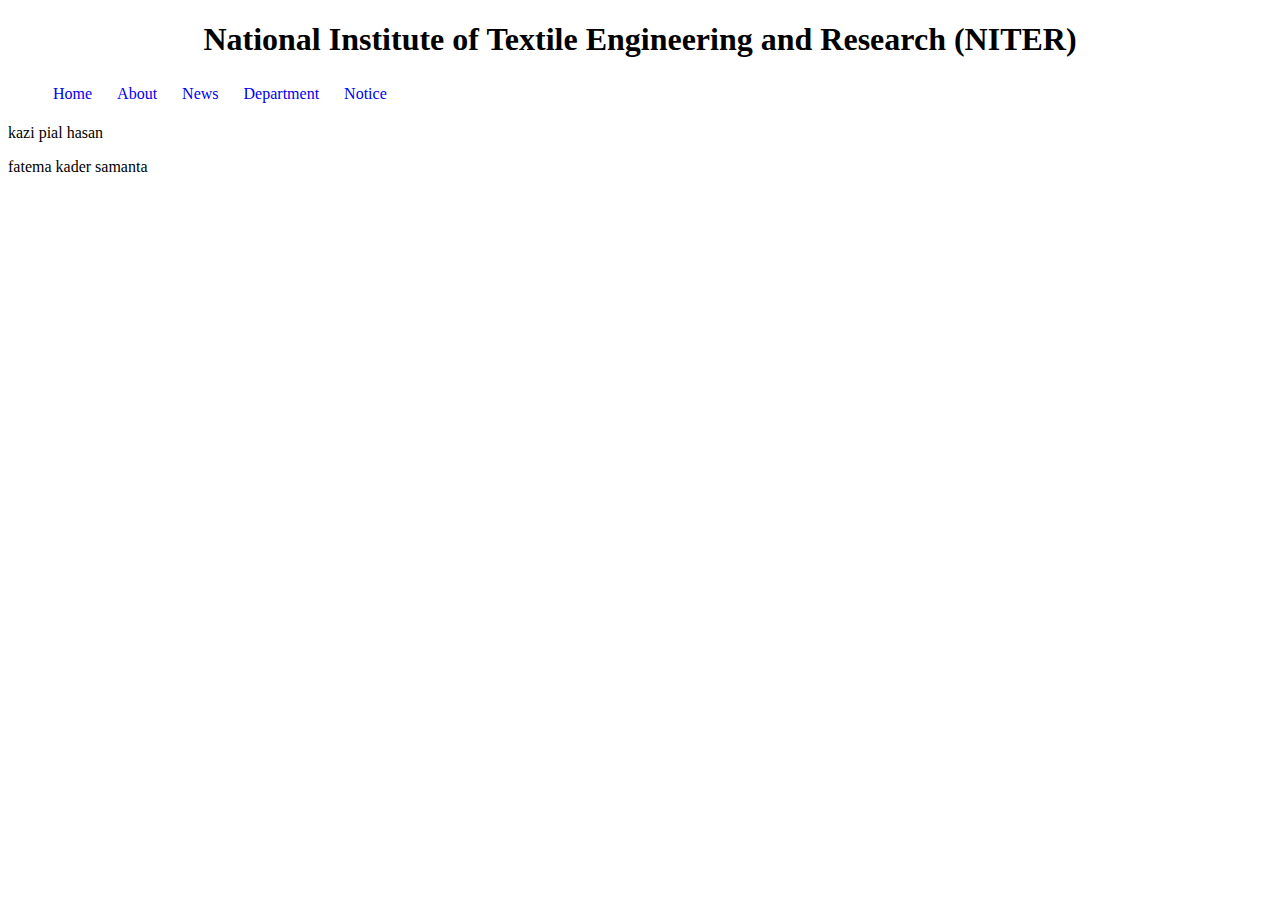
<file: index.html>
<!DOCTYPE html>
<html lang="en">
<head>
    <meta charset="UTF-8">
    <meta name="viewport" content="width=device-width, initial-scale=1.0">
    <title>Document</title>
    <link rel="stylesheet" href="index.css">
</head>
<body>
    <header>
        <h1 class="fahim">National Institute of Textile Engineering and Research (NITER)</h1>
        <nav>
            <ul>
                <li><a href="home.html">Home</a></li>
                <li><a href="about.html">About</a></li>
                <li><a href="news.html">News</a></li>
                <li><a href="Department.html">Department</a></li>
                <li><a href="notice.html">Notice</a></li>
            </ul>
        </nav>
    </header>
    <main>
      <p>kazi pial hasan</p>
      <p>fatema kader samanta</p>
    </main>
    <footer>

    </footer>
</body>
</html>
</file>
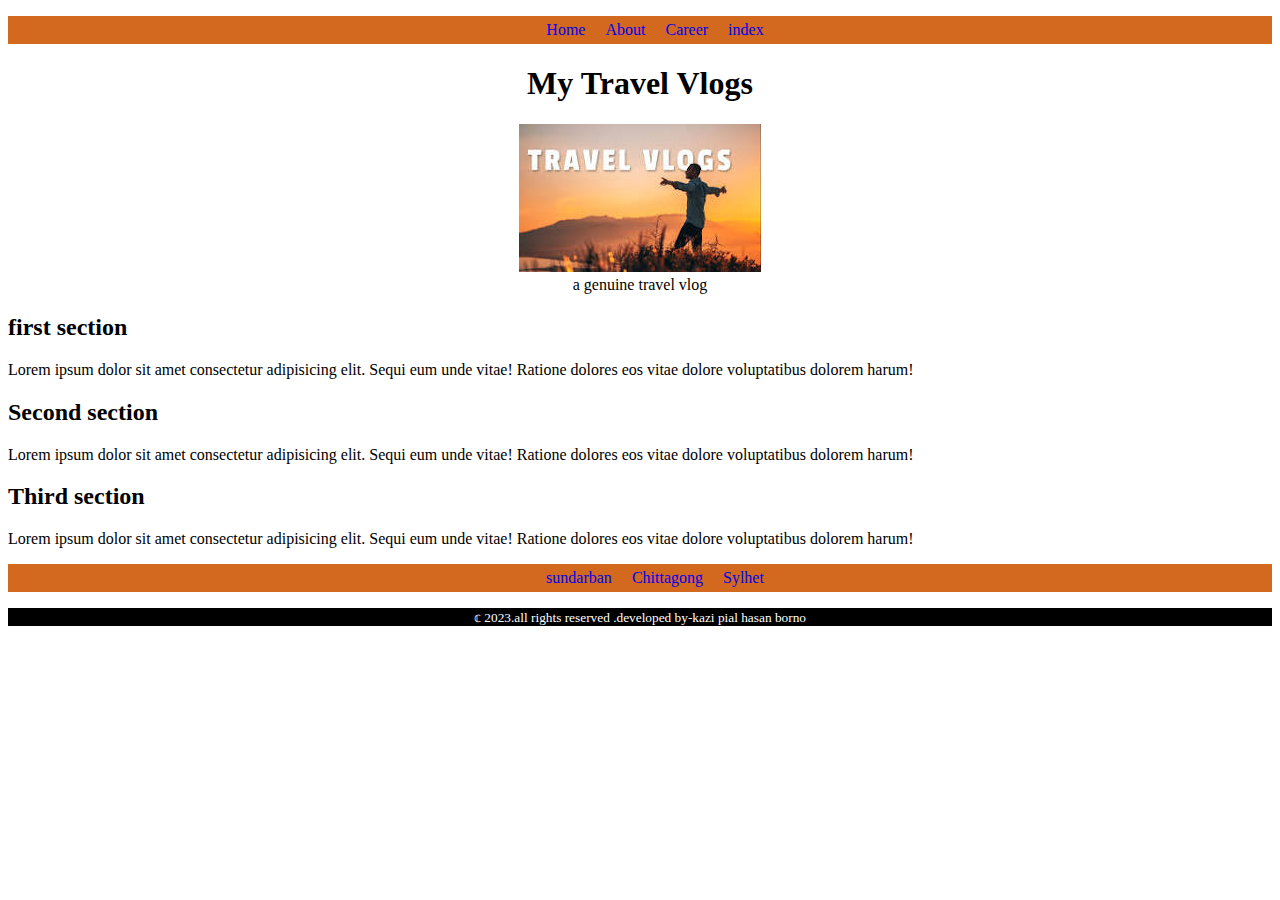
<file: travel.html>
<!DOCTYPE html>
<html lang="en">
<head>
    <meta charset="UTF-8">
    <meta name="viewport" content="width=device-width, initial-scale=1.0">
    <title>Document</title>
    <link rel="stylesheet" href="travel.css">
</head>
<body>
  <div class="header-file">
    <header>
        <nav class="nav">
            <ul>
                <li><a href="Home.html">Home</a></li>
                <li><a href="about.html">About</a></li>
                <li>
                    <a href="Career.html">Career</a>
                    <ul class="dropdown">
                        <li><a href="Home.html">Home</a></li>
                        <li><a href="about.html">About</a></li>
                        <li>
                            <a href="Career.html">Career</a>
                            <ul class="dropdown">
                                <li><a href="Home.html">Home</a></li>
                                <li><a href="about.html">About</a></li>
                                <li>
                                    <a href="Career.html">Career</a>
                                </li>
                                <li><a href="index.html">index</a></li>
                            </ul>
                        </li>
                        <li><a href="index.html">index</a></li>
                    </ul>
                </li>
                <li><a href="index.html">index</a></li>
            </ul>
        </nav>
    </header> 
    </div>
    <main>
         <header>
            <h1>My Travel Vlogs</h1>
         </header>
         <div class="images-travel">
           <img src="images/travel.jpeg" alt="">
           <figcaption>a genuine travel vlog</figcaption>
         </div>
         <section>
            <h2>first section</h2>
            <p>Lorem ipsum dolor sit amet consectetur adipisicing elit. Sequi eum unde vitae! Ratione dolores eos vitae dolore voluptatibus dolorem harum!</p>
         </section>
         <section>
            <h2>Second section</h2>
            <p>Lorem ipsum dolor sit amet consectetur adipisicing elit. Sequi eum unde vitae! Ratione dolores eos vitae dolore voluptatibus dolorem harum!</p>
         </section>
         <section>
            <h2>Third section</h2>
            <p>Lorem ipsum dolor sit amet consectetur adipisicing elit. Sequi eum unde vitae! Ratione dolores eos vitae dolore voluptatibus dolorem harum!</p>
         </section>
         <footer class="center">
            <nav>
                <ul>
                    <li><a href="travel.html">sundarban</a></li>
                    <li><a href="travel.html">Chittagong</a></li>
                    <li><a href="travel.html">Sylhet</a></li>
                </ul>
            </nav>
         </footer>
    </main>
    <div class="xyz">
        <footer>
            <small> &copf; 2023.all rights reserved .developed by-kazi pial hasan borno</small>
        </footer>
    </div>
   
</body>
</html>
</file>
<file: index.css>
.fahim{
    text-align: center;
}
nav > ul{

    display: flex;
}
nav li{
    list-style: none;
    margin-right: 15px;
    padding: 5px;
}
nav li a{
    text-decoration: none;
}
</file>
<file: travel.css>
nav > ul{
    display: flex;
    justify-content: center;
    background-color: chocolate;
    /* align-items: center; */
}
nav  ul li{
    list-style: none;
    margin-right: 10px;
    padding: 5px;
}
nav li:hover{
    background-color: yellow;
}
nav li a{
    text-decoration: none;
}
nav li .dropdown{
    display: none;
}

nav li:hover> .dropdown{
    display: block;
}
.xyz{
    text-align: center;
    background-color: black;
    color: white;
}
header >h1 {
    text-align: center;
}
.images-travel{
    text-align: center;
}

.center{
    background-color: beige;
}
</file>
